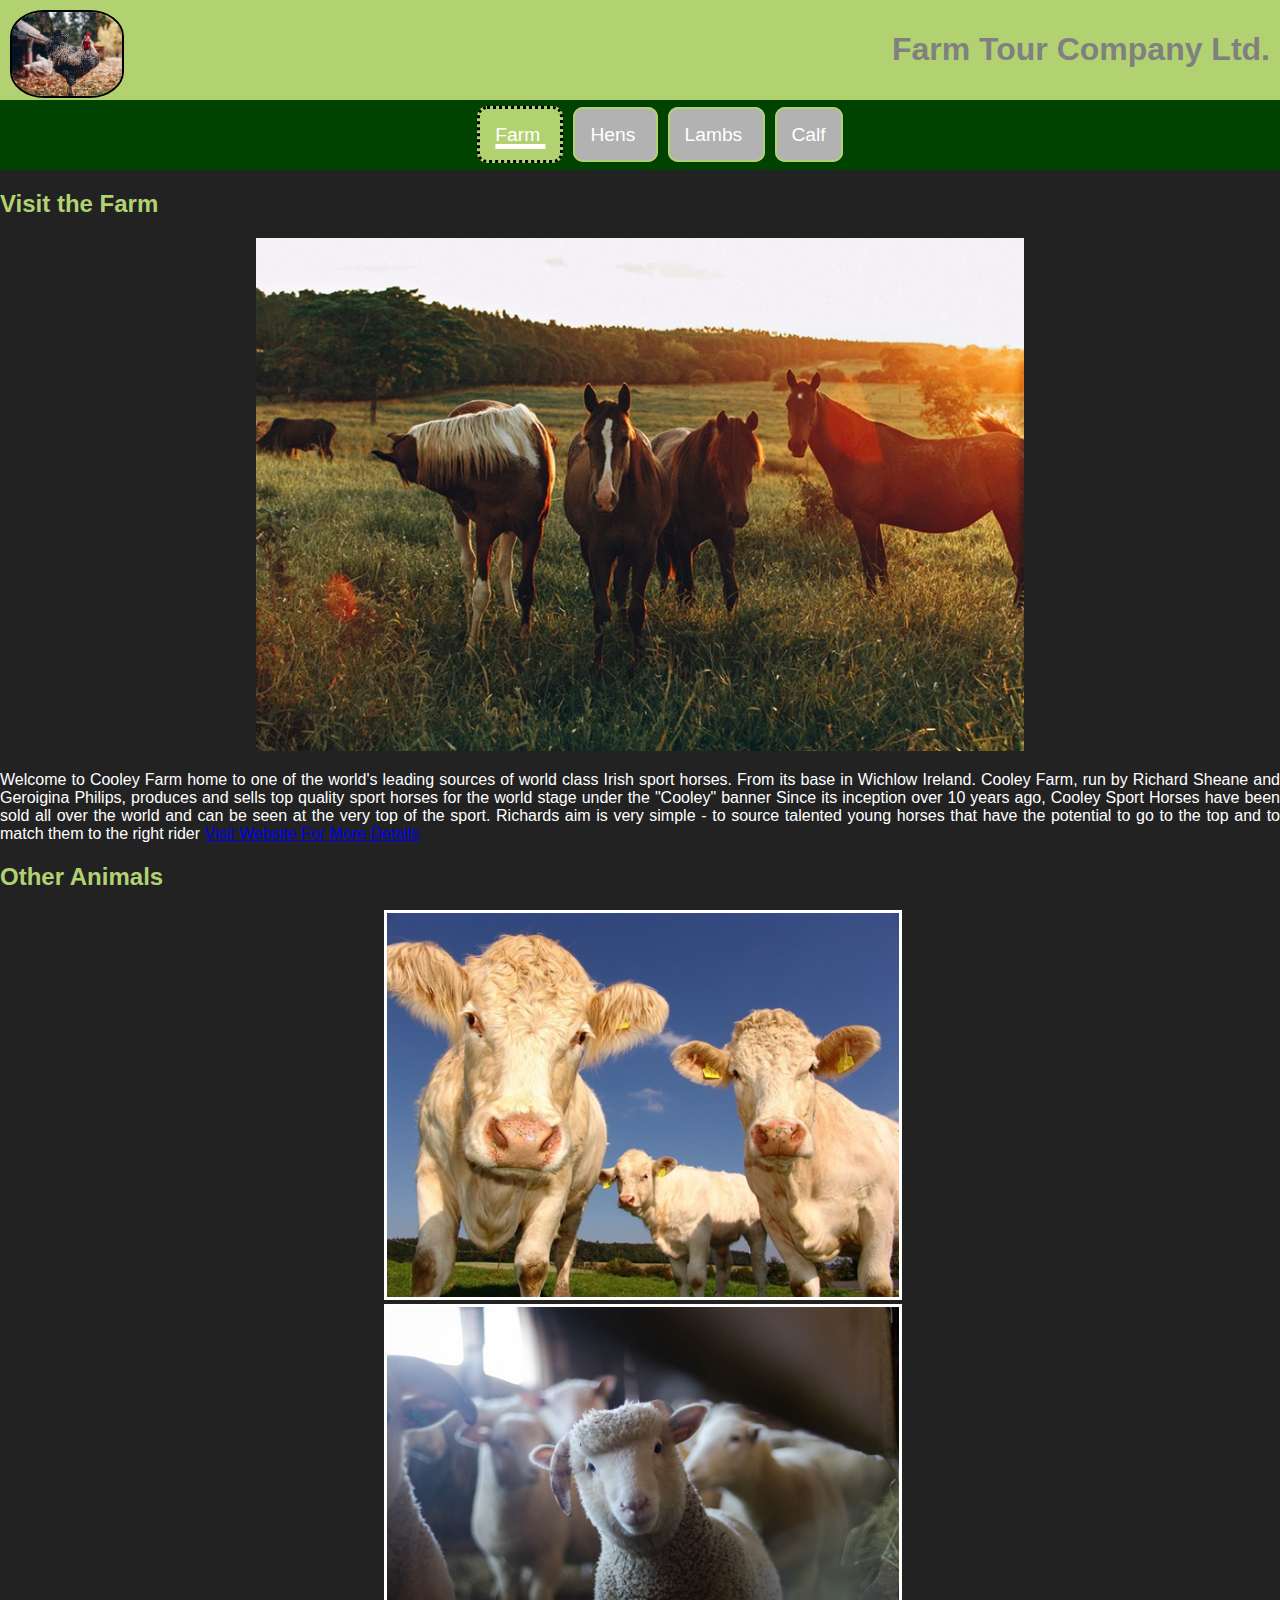
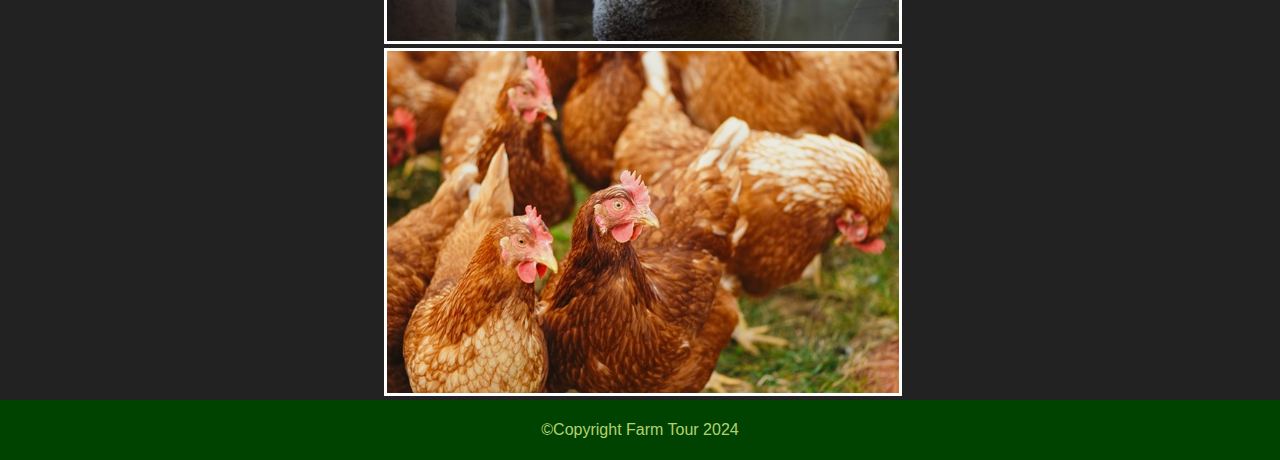
<file: index.html>
<!DOCTYPE html>
<html lang="en">
    <head>
        <meta charset="UTF-8">
        <meta name="Farm" content="farm, animals, farm tour animals">
        <meta http-equiv="X-UA-Compatible" content="ie=edge">
        <title>Farm Tour</title>
        <link rel="stylesheet" href="styles/style.css">
        <link rel="icon" href="images/henlogo.jpg"/>
    </head>
    <body style="background-color:#000000dd; color: white;">
        <header>
            <img id="logo" src="images/henlogo.jpg" alt="logo" width="110">
            <h1>Farm Tour Company Ltd.</h1>
        </header>
        <nav>
            <ul><!--Unordered list-->
                <li id="active"><a href="index.html"> Farm </a></li>
                <li> <a href="hen.html"> Hens </a></li>
                <li> <a href="lamb.html"> Lambs </a></li>
                <li> <a href="calf.html"> Calf </a></li>
            </ul>   
        </nav>
        <main>
            <article>
                <section>
                    <h2>Visit the Farm</h2>
                    <img id="horsePicture" src="images/horses.jpg" alt="horses">
                    <p>Welcome to Cooley Farm home to one of the world's leading sources of world class Irish
                        sport horses. From its base in Wichlow Ireland. Cooley Farm, run by Richard Sheane and
                        Geroigina Philips, produces and sells top quality sport horses for the world stage under
                        the "Cooley" banner Since its inception over 10 years ago, Cooley Sport Horses have been
                        sold all over the world and can be seen at the very top of the sport. Richards aim is 
                        very simple - to source talented young horses that have the potential to go to the top
                        and to match them to the right rider <a href="https://cooleyfarm.ie/"> Visit Website For More Details </a>
                    </p>
                </section>
                <section id="otherAnimals">
                    <h2>Other Animals</h2>
                    <img class="border" src="images/cows.jpg" alt="cows">
                    <img class="border" src="images/morelambs.jpg" alt="Lambs">
                    <img class="border" src="images/hens.jpg" alt="hens">
                </section>
            </article>
        </main>
        <footer>
            <p>&copy;Copyright Farm Tour 2024</p>
        </footer>
    </body>
</html>
</file>
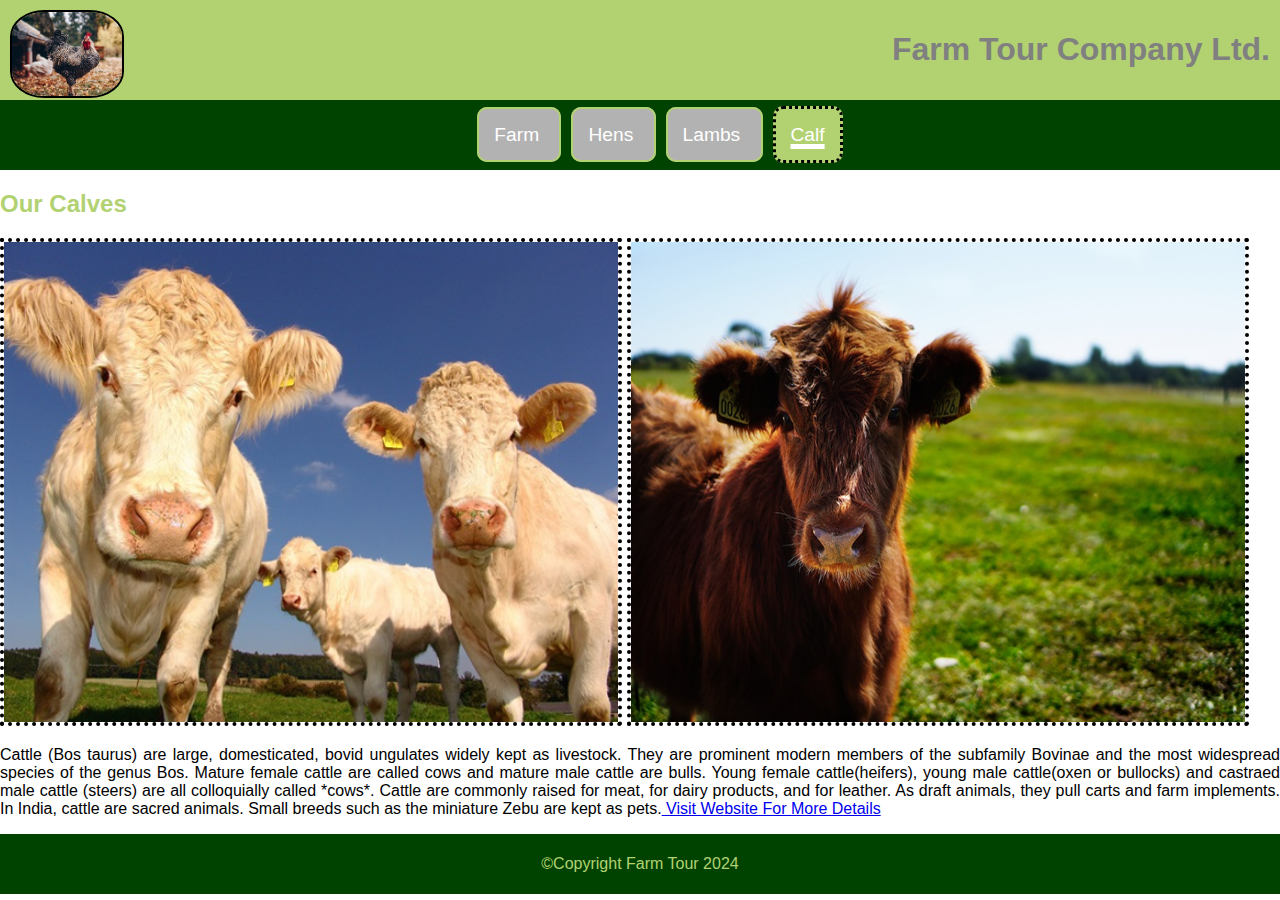
<file: calf.html>
<!DOCTYPE html>
<html lang="en">
    <head>
        <meta charset="UTF-8">
        <meta name="Calf" content="calf, animals, farm cows calfs">
        <meta http-equiv="X-UA-Compatible" content="ie=edge">
        <title>Calfs</title>
        <link rel="stylesheet" href="styles/style.css">
    </head>
    <body>
        <header>
            <img id="logo" src="images/henlogo.jpg" alt="logo" width="110">
            <h1>Farm Tour Company Ltd.</h1>
        </header>
        <nav>
            <ul><!--Unordered list-->
                <li><a href="index.html"> Farm </a></li>
                <li> <a href="hen.html"> Hens </a></li>
                <li> <a href="lamb.html"> Lambs </a></li>
                <li id="active"> <a href="calf.html"> Calf </a></li>
            </ul>   
        </nav>
        <main>
            <article>
                <section>
                    <h2>Our Calves</h2>
                    <img class="cowPictures" src="images/cows.jpg" alt="Cows">
                    <img class="cowPictures" src="images/calf.jpg" alt="Calf">
                    <p>
                        Cattle (Bos taurus) are large, domesticated, bovid ungulates widely kept as livestock.
                        They are prominent modern members of the subfamily Bovinae and the most widespread
                        species of the genus Bos. Mature female cattle are called cows and mature male cattle
                        are bulls. Young female cattle(heifers), young male cattle(oxen or bullocks) and castraed male
                        cattle (steers) are all colloquially called *cows*. Cattle are commonly raised for meat, for 
                        dairy products, and for leather. As draft animals, they pull carts and farm implements.
                        In India, cattle are sacred animals. Small breeds such as the miniature Zebu are kept as pets.<a href="https://cooleyfarm.ie/"> Visit Website For More Details </a>
                    </p>
                </section>
            </article>
        </main>
        <footer>
            <p>&copy;Copyright Farm Tour 2024</p>
        </footer>
    </body>
</html>
</file>
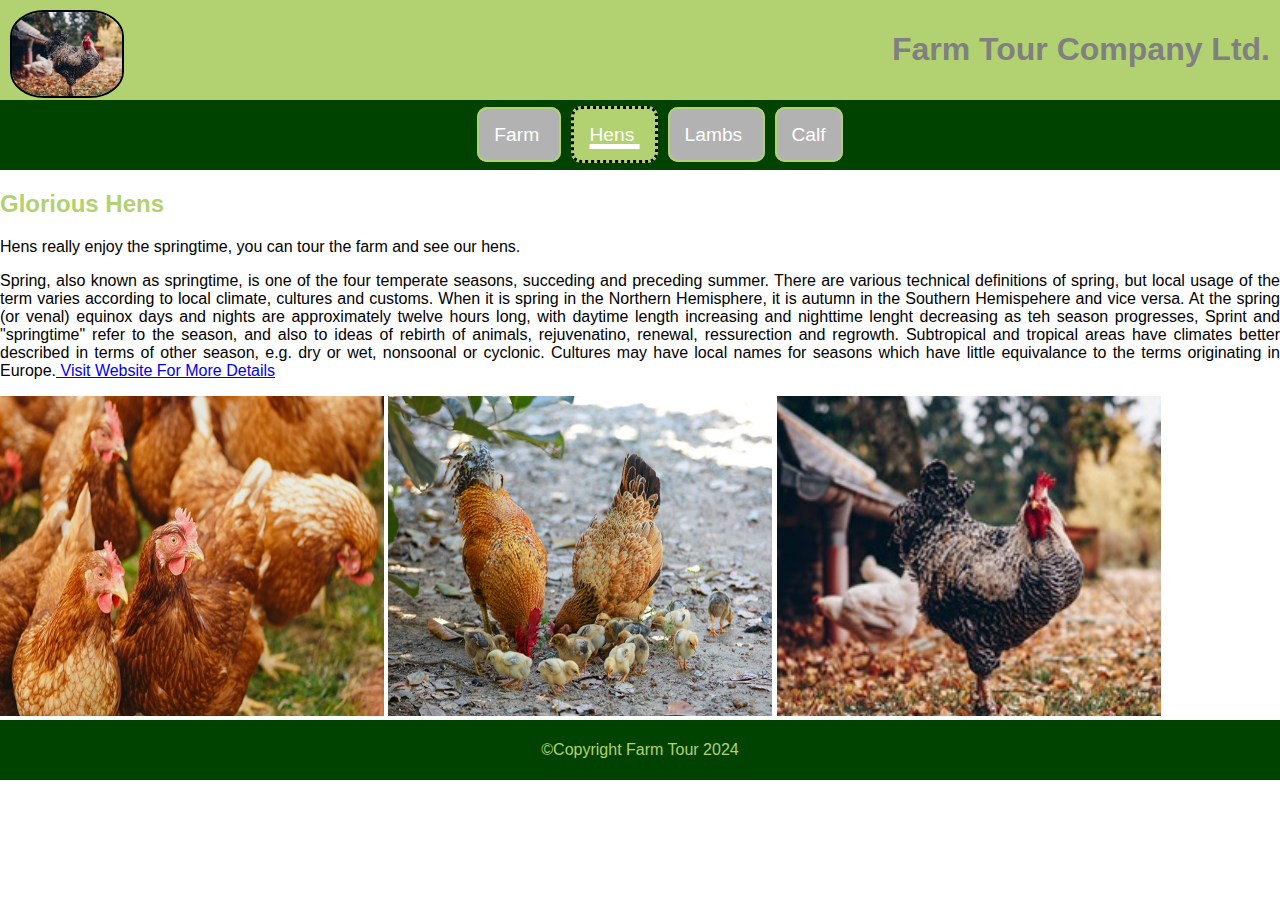
<file: hen.html>
<!DOCTYPE html>
<html lang="en">
    <head>
        <meta charset="UTF-8">
        <meta name="Hens" content="hens, animals, farm hens">
        <meta http-equiv="X-UA-Compatible" content="ie=edge">
        <title>Hens</title>
        <link rel="stylesheet" href="styles/style.css">
        <link rel="icon" href="images/favicon.ico"/>

    </head>
    <body>
        <header>
            <img id="logo" src="images/henlogo.jpg" alt="logo" width="110">
            <h1>Farm Tour Company Ltd.</h1>
        </header>
        <nav>
            <ul><!--Unordered list-->
                <li><a href="index.html"> Farm </a></li>
                <li id="active"> <a href="hen.html"> Hens </a></li>
                <li> <a href="lamb.html"> Lambs </a></li>
                <li> <a href="calf.html"> Calf </a></li>
            </ul>   
        </nav>
        <main>
            <article>
                <section>
                    <h2>Glorious Hens</h2>
                    <p>Hens really enjoy the springtime, you can tour the farm and see our hens.</p>
                    <p>Spring, also known as springtime, is one of the four temperate seasons, succeding
                        and preceding summer. There are various technical definitions of spring,
                        but local usage of the term varies according to local climate, cultures and 
                        customs. When it is spring in the Northern Hemisphere, it is autumn in the 
                        Southern Hemispehere and vice versa. At the spring (or venal) equinox days
                        and nights are approximately twelve hours long, with daytime length increasing
                        and nighttime lenght decreasing as teh season progresses, Sprint and "springtime"
                        refer to the season, and also to ideas of rebirth of animals, rejuvenatino, renewal,
                        ressurection and regrowth. Subtropical and tropical areas have climates better
                        described in terms of other season, e.g. dry or wet, nonsoonal or cyclonic. Cultures
                        may have local names for seasons which have little equivalance to the terms originating
                        in Europe.<a href="https://cooleyfarm.ie/"> Visit Website For More Details </a>
                    </p>
                    <img class="henPictures" src="images/hens.jpg" alt="hens">
                    <img class="henPictures" src="images/chicks.jpg" alt="chicks">
                    <img class="henPictures" src="images/henlogo.jpg" alt="hen">
                </section>
            </article>
        </main>
        <footer>
            <p>&copy;Copyright Farm Tour 2024</p>
        </footer>
    </body>
</html>
</file>
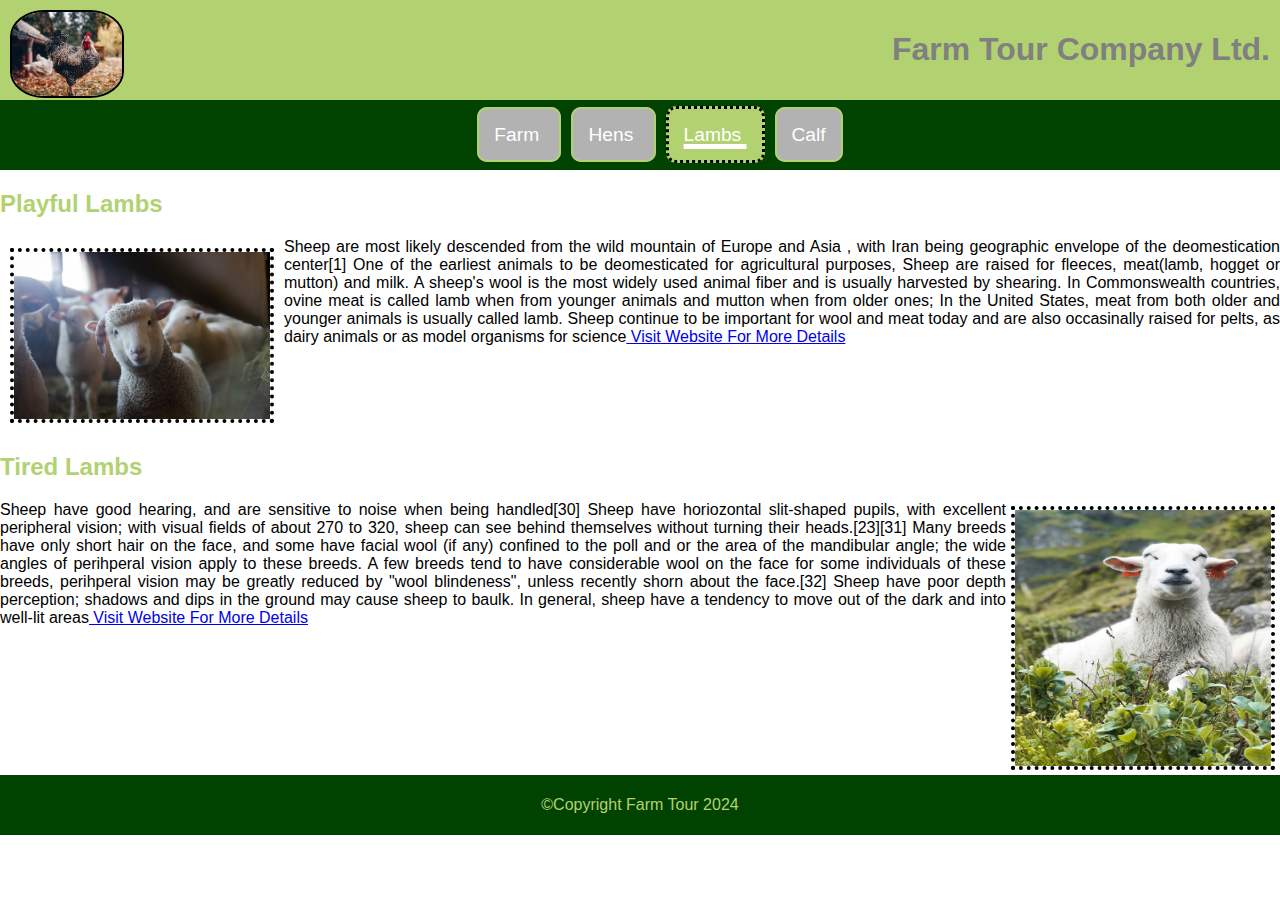
<file: lamb.html>
<!DOCTYPE html>
<html lang="en">
    <head>
        <meta charset="UTF-8">
        <meta name="Lambs" content="Lambs, animals, farm lambs">
        <meta http-equiv="X-UA-Compatible" content="ie=edge">
        <title>Lambs</title>
        <link rel="stylesheet" href="styles/style.css">
    </head>
    <body>
        <header>
            <img id="logo" src="images/henlogo.jpg" alt="logo" width="110">
            <h1>Farm Tour Company Ltd.</h1>
        </header>
        <nav>
            <ul><!--Unordered list-->
                <li><a href="index.html"> Farm </a></li>
                <li> <a href="hen.html"> Hens </a></li>
                <li id="active"> <a href="lamb.html"> Lambs </a></li>
                <li> <a href="calf.html"> Calf </a></li>
            </ul>   
        </nav>
        <main>
            <article>
                <section class="maxDisplay">
                    <h2>Playful Lambs</h2>
                    <img id="lambPicures1" src="images/morelambs.jpg" alt="Lambs">
                    <p>Sheep are most likely descended from the wild mountain of Europe and Asia
                        , with Iran being geographic envelope of the deomestication center[1] 
                        One of the earliest animals to be deomesticated for agricultural purposes, Sheep
                        are raised for fleeces, meat(lamb, hogget or mutton) and milk. A 
                        sheep's wool is the most widely used animal fiber and is usually harvested by
                        shearing. In Commonswealth countries, ovine meat is called lamb when from younger
                        animals and mutton when from older ones; In the United States, meat from both older
                        and younger animals is usually called lamb. Sheep continue to be important for wool and
                        meat today and are also occasinally raised for pelts, as dairy animals or as model organisms
                        for science<a href="https://cooleyfarm.ie/"> Visit Website For More Details </a>
                    </p>
                </section>
                <section class="maxDisplay">
                    <h2>Tired Lambs</h2>
                    <img id="lambPicures2" src="images/SleepyLamb.jpg" alt="Lambs">
                    <p>Sheep have good hearing, and are sensitive to noise when being handled[30] Sheep
                        have horiozontal slit-shaped
                        pupils, with excellent peripheral vision; with visual fields of about 270 to 320, sheep
                        can see behind themselves without turning their heads.[23][31] Many breeds have only short hair 
                        on the face, and some have facial wool (if any) confined to the poll and or the area of the mandibular angle;
                        the wide angles of perihperal vision apply to these breeds. A few breeds tend to have considerable wool on the face
                        for some individuals of these breeds, perihperal vision may be greatly reduced by "wool blindeness",
                        unless recently shorn about the face.[32] Sheep have poor depth perception; shadows and dips in 
                        the ground may cause sheep to baulk. In general, sheep have a tendency to move out of the dark
                        and into well-lit areas<a href="https://cooleyfarm.ie/"> Visit Website For More Details </a>
                    </p>               
                 </section>
            </article>
        </main>
        <footer>
            <p>&copy;Copyright Farm Tour 2024</p>
        </footer>
    </body>
</html>
</file>
<file: styles/style.css>
body{
    font-family: Verdana, Geneva, Tahoma, sans-serif;
    margin: 0;
}

nav{
    background-color: rgb(0, 67, 0);
    padding: 5px;
}

nav ul{
    text-align: center;
    font-size: 1.2em;
}

nav ul li{
    list-style-type: none;
    background-color: #B2B2B2;
    display: inline;
    padding: 15px;
    margin: 5px;
    border: 2px solid rgb(178, 210, 114);
    border-radius: 10px;
    padding: 15px;
} 

nav ul li a{
    color: white;
    text-decoration: none;
}

#active{
    background-color: rgb(178, 210, 114);
    border: dotted black;
    text-decoration: underline 5px solid rgb(255, 255, 255);
}

nav ul li:hover{
    background-color: rgb(178, 210, 114);
    border: 4px solid white;
    text-decoration: underline 4px solid white;
}

header{
    text-align: right;
    color: grey;
    background-color: rgb(178, 210, 114);
    padding: 10px;
}

footer{
    padding: 5px;
    background-color: rgb(0, 67, 0);
}

footer p{
    text-align: center;
    color: rgb(178, 210, 114);
}

#logo{
    float: left;
    margin-right:10px;
    border-radius: 30%;
    border: solid 2px black;
}

#horsePicture{
    width: 60%;
    margin-left: 20%;
    margin-right: 20%;
}

h2{
    color: rgb(178, 210, 114);
}

.border{
    border: white solid;
    width: 40%;
    margin-left: 30%;
    margin-right: 30%;
}

.henPictures{
    width: 30%;
    height: 20em;
    display: inline-block;
}

.maxDisplay{
    max-height: 350px;
    overflow: auto;
}

#lambPicures1{
    float: left;
    width: 16em;
    border: black dotted 4px;
    margin: 10px;
}

#lambPicures2{
    float: right;
    width: 16em;
    height: 16em;
    border: black dotted 4px;
    margin: 5px;
}

.cowPictures{
    display: inline;
    width: 48%;
    height: 30em;
    border: dotted black 4px;
}

p{
    text-align: justify;
}
</file>
